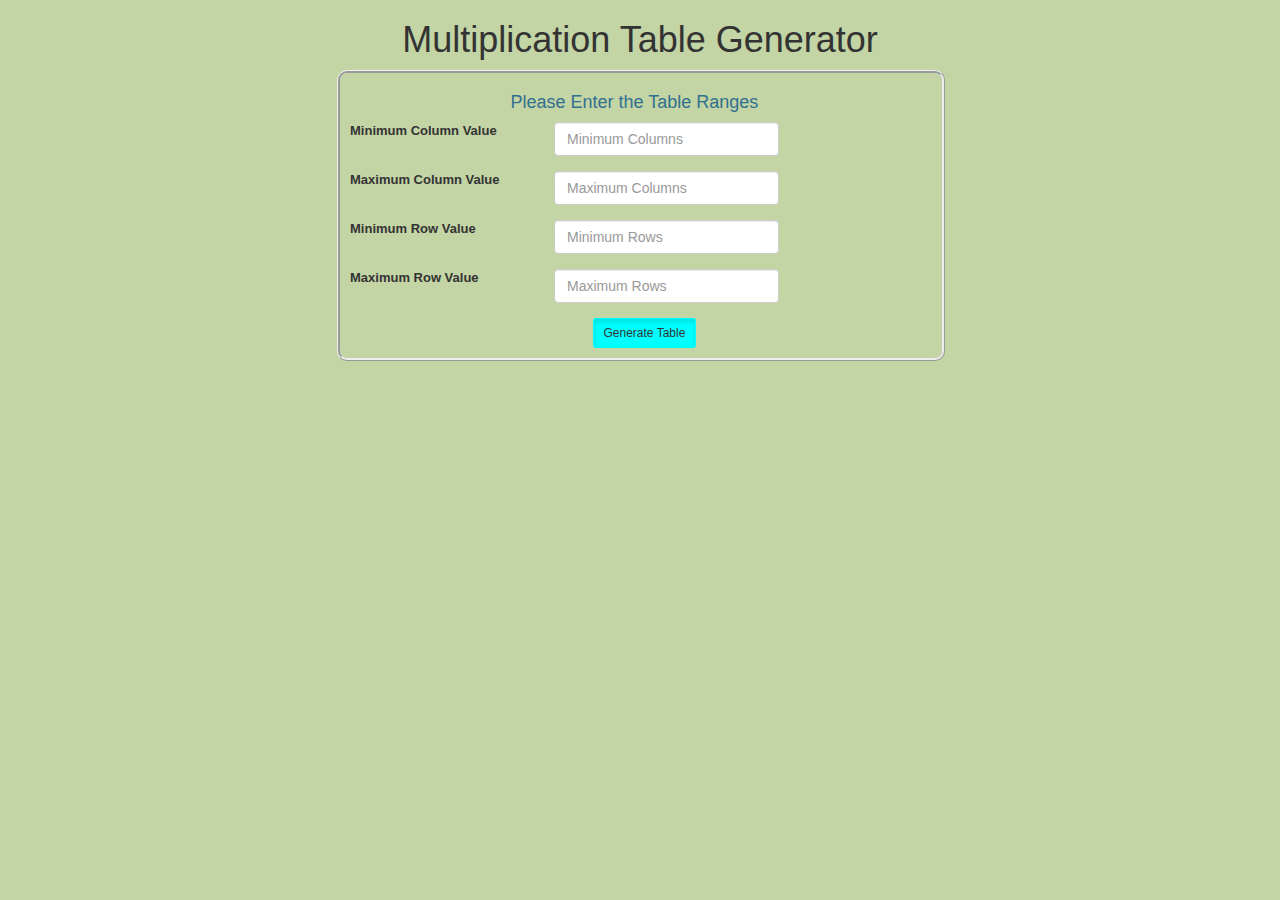
<file: index.html>
<!-- 
    File: index.html
    GUI Assignment: Creating an Interactive Dynamic Multiplication Table
    Phat Lang, UMass Lowell Computer Science, Phat_Lang@student.uml.edu
    What to submit: Readme file with Github URL and link to repository, a zip file contains the code 
    Description: Build layout of website, create a form that ask user inputs 
    Copyright (c) 2023 by Phat Lang. All rights reserved. May be freely copied or
    excerpted for educational purposes with credit to the author. Updated by Phat Lang on June 11 at 1:44 p.m
    References/Citations: I used W3Schools, Boostrap for references.  
-->


<!DOCTYPE html>
<html lang="en">
<head>
    <meta charset="UTF-8">
    <meta http-equiv="X-UA-Compatible" content="IE=edge">
    <meta name="viewport" content="width=device-width, initial-scale=1.0">
    <link rel="stylesheet" href="https://cdn.jsdelivr.net/npm/bootstrap@3.4.1/dist/css/bootstrap.min.css" integrity="sha384-HSMxcRTRxnN+Bdg0JdbxYKrThecOKuH5zCYotlSAcp1+c8xmyTe9GYg1l9a69psu" crossorigin="anonymous">
    <link rel="stylesheet" href="css/style.css">
    <title>Multiplication Table</title>
</head>
<body>
    <div class="container">
        <!-- Title -->
        <h1>Multiplication Table Generator</h1>
        
        <div class="col-sm-6 col-sm-offset-3">
            <form class=" table-input form-horizontal" name="myForm">
                <!-- Instruction -->
                <h4 class="text-info col-sm-6 col-sm-offset-3">Please Enter the Table Ranges</h4>
                <!-- Min-Column Input -->
                <div class="form-group">
                    <label for="table_min_column" class="col-sm-4">Minimum Column Value</label>
                    <div class="col-sm-5">
                        <input type="text" class="form-control" id="table_min_column" name="min_col_name" placeholder="Minimum Columns">
                    </div> 
                    <!-- Error Message -->
                    <div id="col_min_message" class="col-sm-3"></div>
                </div>

                <!-- Max-Column Input -->
                <div class="form-group">
                    <label for="table_max_column" class="col-sm-4">Maximum Column Value</label>
                    <div class="col-sm-5">
                        <input type="text" class="form-control" id="table_max_column" name="max_col_name" placeholder="Maximum Columns">
                    </div> 
                    <!-- Error Message -->
                    <div id="col_max_message" class="col-sm-3"></div>
                </div>

                <!-- Min-Row Input -->
                <div class="form-group">
                    <label for="table_min_row" class="col-sm-4">Minimum Row Value</label>
                    <div class="col-sm-5">
                        <input type="text" class="form-control" id="table_min_row" name="min_row_name" placeholder="Minimum Rows">
                    </div> 
                    <!-- Error Message -->
                    <div id="row_min_message" class="col-sm-3"></div>
                </div>

                <!-- Max-Row Input -->
                <div class="form-group">
                    <label for="table_max_row" class="col-sm-4">Maximum Row Value</label>
                    <div class="col-sm-5">
                        <input type="text" class="form-control" id="table_max_row" name="max_row_name" placeholder="Maximum Rows">
                    </div> 
                    <!-- Error Message -->
                    <div id="row_max_message" class="col-sm-3"></div>
                </div>

                <!-- Button once click will call generate_Table function -->
                <button type="button" onclick="generate_Table()" class="btn btn-sm col-sm-offset-5 active">Generate Table</button>
            </form>
        </div>
        
        <div class="col-sm-12">
            <div id="mult-table"></div>
        </div>
    </div>

    <script src="javascript/script.js"></script>
</body>
</html>
</file>
<file: css/style.css>
/*
    File: style.css
    GUI Assignment: Creating an Interactive Dynamic Multiplication Table
    Phat Lang, UMass Lowell Computer Science, Phat_Lang@student.uml.edu
    What to submit: Readme file with Github URL and link to repository, a zip file contains the code 
    Description: Style the website to look nice, create a dynamic table
    Copyright (c) 2023 by Phat Lang. All rights reserved. May be freely copied or
    excerpted for educational purposes with credit to the author. Updated by Phat Lang on June 11 at 1:44 p.m
    References/Citations: I used W3Schools, Mozilla for references.  
*/

.container{
    padding: 0;
    margin: 0;
    width:100%;
    height:100vh;
    background-color:#c3d4a5;
    overflow:auto;
}

/* Title */
.container h1{
    text-align: center;

}

label{
    font-size:13px;
}

/* Style the form */
.table-input{
    margin-left:2px;
    border-style:ridge;
    border-radius: 10px;
    padding:10px;
}

button{
    background:cyan;
}

/* Create a dynamic table */
#mult-table{
    margin-top:20px;
    width:100%;
    height:60vh;
    overflow-y:scroll;
    overflow-x:scroll;
    border:0px;
}

th{
    padding:5px;
    border:solid;
}

tr{
    padding:10px;
}

/* Even Row has gray background */
tr:nth-child(2n) th{
    background:gray;
}
/* Odd Row has white background*/
tr:nth-child(2n+1) th{
    background:white;
}

/* Top Row */
tr:first-child th{
    background:cyan;
    position:sticky;
    top:0;
}

/* First Column */
tr th:first-child{
    background:cyan;
    position:sticky;
    left:0;
}

/* Remove First Block */
tr:first-child th:first-child{
    background-color:transparent;
    text-indent:-999px;
    border:0px;
}
</file>
